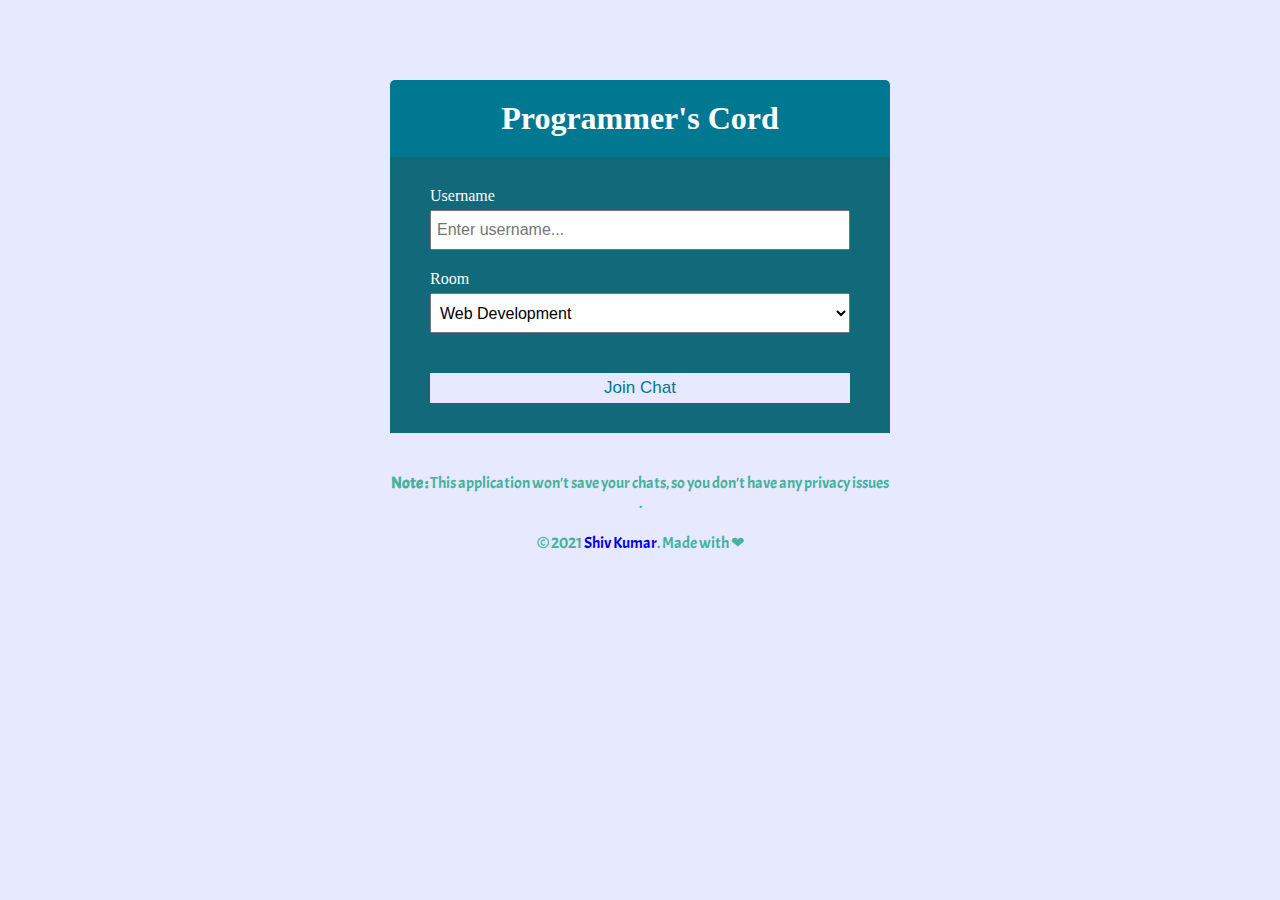
<file: public/index.html>
<!DOCTYPE html>
<html lang="en">
  <head>
    <meta charset="UTF-8" />
    <meta name="viewport" content="width=device-width, initial-scale=1.0" />
    <meta http-equiv="X-UA-Compatible" content="ie=edge" />
    <link
      rel="stylesheet"
      href="https://cdnjs.cloudflare.com/ajax/libs/font-awesome/5.12.1/css/all.min.css"
      integrity="sha256-mmgLkCYLUQbXn0B1SRqzHar6dCnv9oZFPEC1g1cwlkk="
      crossorigin="anonymous"
    />
    <link rel="stylesheet" href="css/style.css" />
    <link
      href="https://fonts.googleapis.com/css?family=Acme|Baloo+Bhai&display=swap"
      rel="stylesheet"
    />
    <title>Programmer's Cord App</title>
  </head>
  <body>
    <div class="join-container">
      <header class="join-header">
        <h1><i class="fas fa-smile"></i> Programmer's Cord</h1>
      </header>
      <main class="join-main">
        <form action="chat.html">
          <div class="form-control">
            <label for="username">Username</label>
            <input
              type="text"
              name="username"
              id="username"
              placeholder="Enter username..."
              required
            />
          </div>
          <div class="form-control">
            <label for="room">Room</label>
            <select name="room" id="room">
              <option value="Web Development">Web Development</option>
              <option value="Python Development">Python Development</option>
              <option value="Java Development">Java Development</option>
              <option value="Android Development">Android Development</option>
              <option value="IOS Development">IOS Development</option>
              <option value="SQL Databeses">SQL Databases</option>
              <option value="NoSQL Databeses">NoSQL Databases</option>
            </select>
          </div>
          <button type="submit" class="btn">Join Chat</button>
        </form>
      </main>
      <div class="row">
        <div class="col-md-12">
          <p class="foot-note">
            <b>Note :</b>
            This application won't save your chats, so you don't have any
            privacy issues .
            <br /><br />
            © 2021
            <a href="https://shiv-mehmi.000webhostapp.com">Shiv Kumar</a>. Made
            with ❤
          </p>
        </div>
      </div>
    </div>
  </body>
</html>
</file>
<file: public/css/style.css>
@import url("https://fonts.googleapis.com/css?family=Roboto&display=swap");

:root {
  --dark-color-a: #007892;
  --dark-color-b: #116979;
  --light-color: #e6e9ff;
  --success-color: #5cb85c;
  --error-color: #d9534f;
}

* {
  box-sizing: border-box;
  margin: 0;
  padding: 0;
}

body {
  font-family: "Baloo Bhai";
  font-size: 16px;
  background: var(--light-color);
  margin: 20px;
}

ul {
  list-style: none;
}

a {
  text-decoration: none;
}

.btn {
  cursor: pointer;
  padding: 5px 15px;
  background: var(--light-color);
  color: var(--dark-color-a);
  border: 0;
  font-size: 17px;
}

/* Chat Page */

.chat-container {
  max-width: 1100px;
  background: #fff;
  margin: 30px auto;
  overflow: hidden;
}

.chat-header {
  background: var(--dark-color-a);
  color: #fff;
  border-top-left-radius: 5px;
  border-top-right-radius: 5px;
  padding: 15px;
  display: flex;
  align-items: center;
  justify-content: space-between;
}

.chat-main {
  display: grid;
  grid-template-columns: 1fr 3fr;
}

.chat-sidebar {
  background: var(--dark-color-b);
  color: #fff;
  padding: 20px 20px 60px;
  overflow-y: scroll;
}

.chat-sidebar h2 {
  font-size: 20px;
  background: rgba(0, 0, 0, 0.1);
  padding: 10px;
  margin-bottom: 20px;
}

.chat-sidebar h3 {
  margin-bottom: 15px;
}

.chat-sidebar ul li {
  padding: 10px 0;
}

.chat-messages {
  padding: 30px;
  max-height: 500px;
  overflow-y: scroll;
}

.chat-messages .message {
  padding: 10px;
  margin-bottom: 15px;
  background-color: var(--light-color);
  border-radius: 5px;
}

.chat-messages .message .meta {
  font-size: 15px;
  font-weight: bold;
  color: var(--dark-color-b);
  opacity: 0.7;
  margin-bottom: 7px;
}

.chat-messages .message .meta span {
  color: #777;
}

.chat-form-container {
  padding: 20px 30px;
  background-color: var(--dark-color-a);
}

.chat-form-container form {
  display: flex;
}

.chat-form-container input[type="text"] {
  font-size: 16px;
  padding: 5px;
  height: 40px;
  flex: 1;
}

/* Join Page */
.join-container {
  max-width: 500px;
  margin: 80px auto;
  color: #fff;
}

.join-header {
  text-align: center;
  padding: 20px;
  background: var(--dark-color-a);
  border-top-left-radius: 5px;
  border-top-right-radius: 5px;
}

.join-main {
  padding: 30px 40px;
  background: var(--dark-color-b);
}

.join-main p {
  margin-bottom: 20px;
}

.join-main .form-control {
  margin-bottom: 20px;
}

.join-main label {
  display: block;
  margin-bottom: 5px;
}

.join-main input[type="text"] {
  font-size: 16px;
  padding: 5px;
  height: 40px;
  width: 100%;
}

.join-main select {
  font-size: 16px;
  padding: 5px;
  height: 40px;
  width: 100%;
}

.join-main .btn {
  margin-top: 20px;
  width: 100%;
}

@media (max-width: 700px) {
  .chat-main {
    display: block;
  }

  .chat-sidebar {
    display: none;
  }
}

.foot-note {
  text-align: center;
  color: #45b29a;
  font-size: 1em;
  font-weight: 400;
  margin: 0;
  padding: 2.5em 0 0;
  font-family: "Acme", sans-serif;
}
</file>
